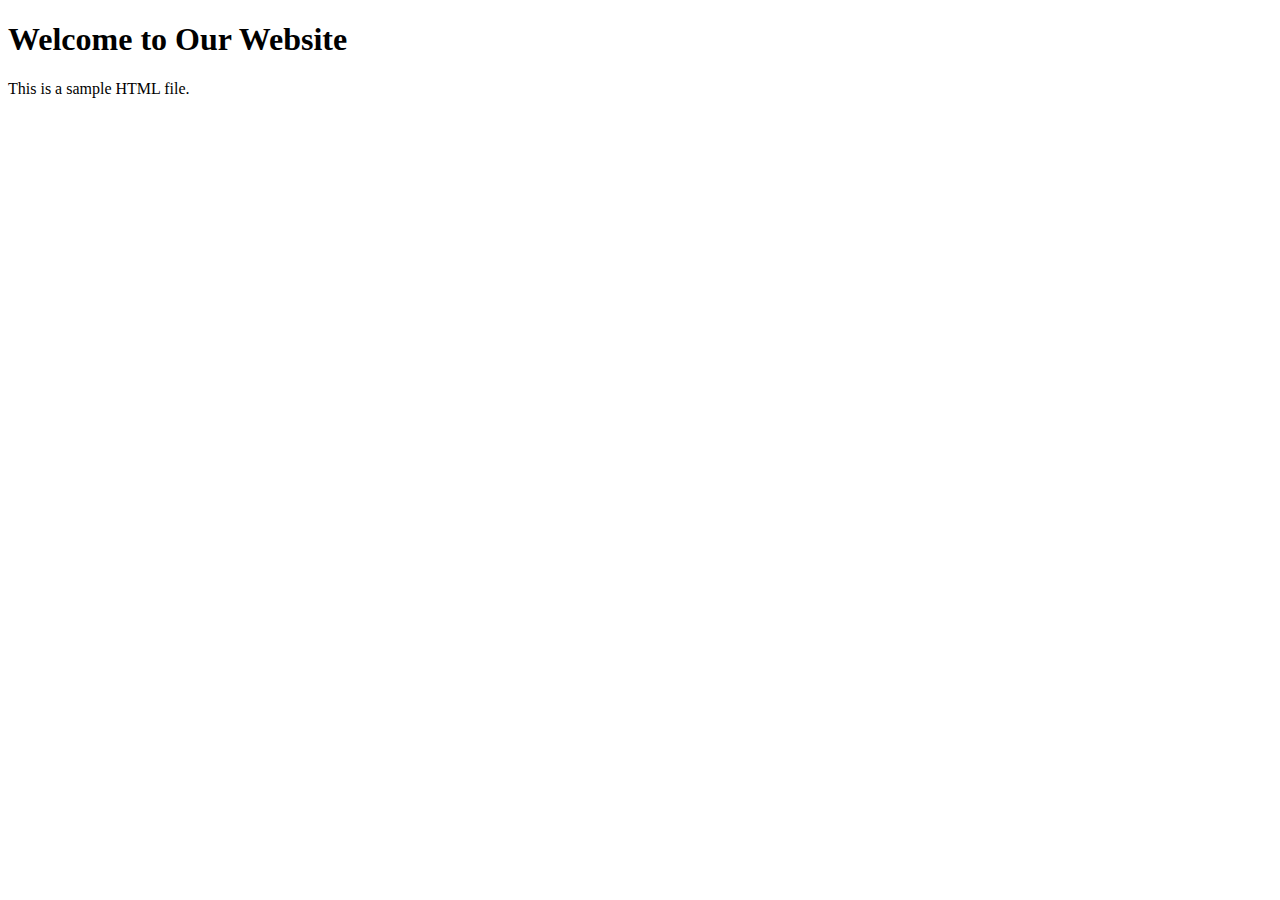
<file: public/html/index.html>
<!DOCTYPE html>
<html lang="en">
<head>
    <meta charset="UTF-8">
    <meta name="viewport" content="width=device-width, initial-scale=1.0">
    <title>Document</title>
</head>
<body>
    <h1>Welcome to Our Website</h1>
    <p>This is a sample HTML file.</p>
</body>
</html>
</file>
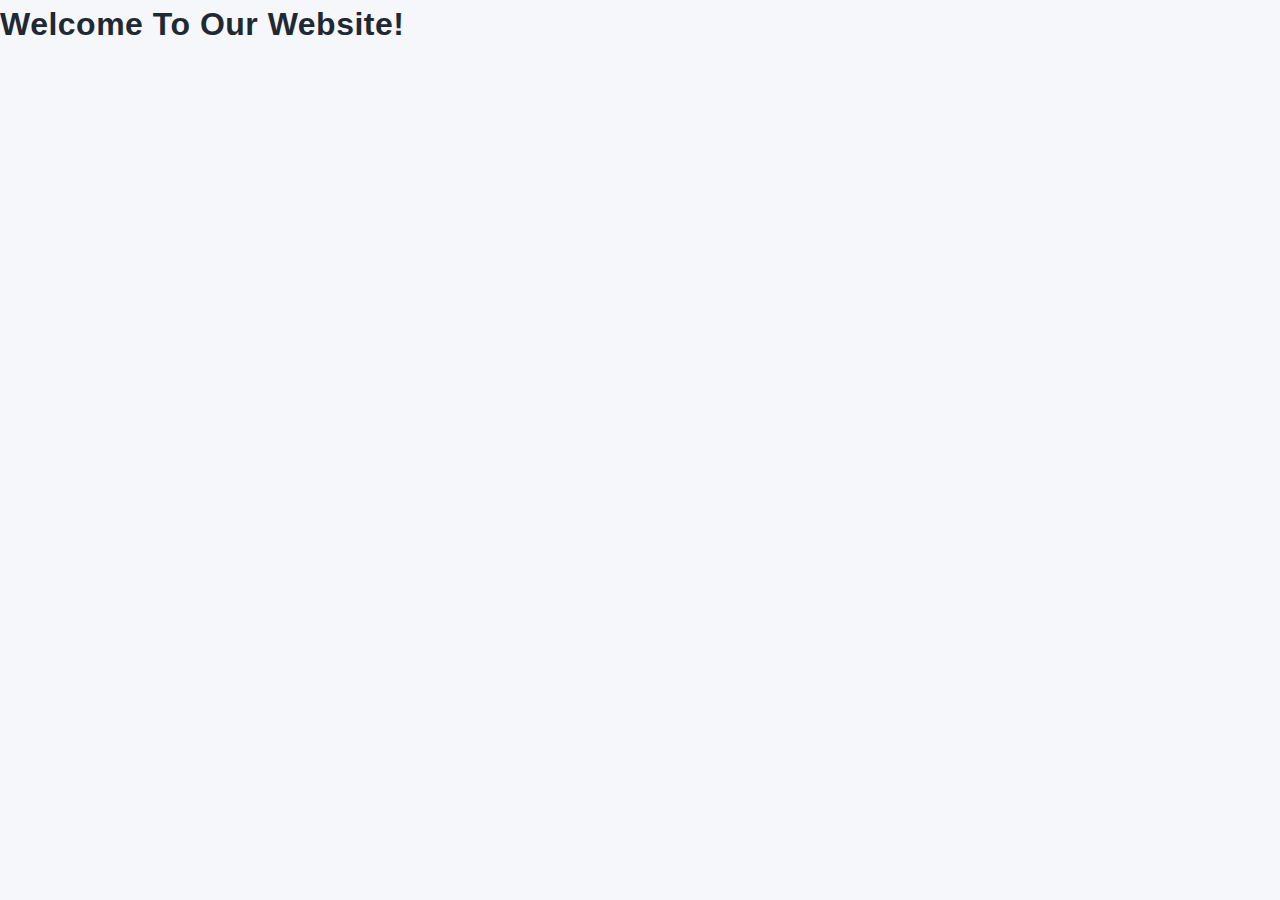
<file: public/html/account.html>
<!DOCTYPE html>
<html lang="en">
<head>
    <meta charset="UTF-8">
    <meta name="viewport" content="width=device-width, initial-scale=1.0">
    <!-- The first part of the title is consistent across all pages -->
    <title>Task Manager -- account</title>
    <link rel="icon" href="../media/logo.png">
    <script src="../../src/js/account.js" defer></script>
    <link rel="stylesheet" href="../../src/css/design-system.css">
    <link rel="stylesheet" href="../../src/css/main.css">
    <link rel="stylesheet" href="../../src/css/account.css">
</head>
<!--NOTE: Consider splitting this into two files. A sign-up page and a log-in page.
It's up to you to decide what is better. -->
<body>
    <nav>

    </nav>
    <header>
        <h1>Welcome To Our Website!</h1>
    </header>
    <main>

    </main>
    <footer>

    </footer>
</body>

</html>
</file>
<file: src/css/design-system.css>
/* 

*/

/*
The design system I've pasted here is something I made a few months back. 
It should constantly be referred to across all CSS files. Please avoid hardcoding
values. Keeping all the values here makes everything much simpler to work with,
review, and change even if our codebase gets bigger.

Feel free to add and remove things. The current settings are for an old site
I was working on, most of the things here should still apply to this project.
Typography and colors are the main things that should change across projects,
perhaps the only ones. If you disagree, then feel free to change anything.

Note that I'm not sure how well this design system works. I'm pretty sure this
is slightly buggy with the responsiveness, but we can smooth that out. Most of
it is stable as it is just static styles.

Feel free to run through this with AI, expand it, change it, etc. :)

Happy styling!
*/



:root {
    /* Spacing Scale -- SAME AS GOOGLES */
    --spaceAuto: auto;
    --space0: 0px;
    /* x0 */
    --space1: 4px;
    /* x1 */
    --space2: 8px;
    /* x2 */
    --space3: 12px;
    /* x3 */
    --space4: 16px;
    /* x4 */
    --space5: 20px;
    /* x5 */
    --space6: 24px;
    /* x6 */
    --space7: 32px;
    /* x8 */
    --space8: 40px;
    /* x10 */
    --space9: 48px;
    /* x12 */
    --space10: 64px;
    /* x16 */
    --space11: 96px;
    /* x24 */

    --spaceRes1: clamp(2px, 0.4vw, 4px);
    --spaceRes2: clamp(6px, 1vw, 8px);
    --spaceRes3: clamp(8px, 1.2vw, 12px);
    --spaceRes4: clamp(12px, 1.5vw, 16px);
    --spaceRes5: clamp(16px, 2vw, 20px);
    --spaceRes6: clamp(20px, 2.5vw, 24px);
    --spaceRes7: clamp(24px, 4vw, 32px);
    --spaceRes8: clamp(32px, 5vw, 40px);
    --spaceRes9: clamp(40px, 6vw, 48px);
    --spaceRes10: clamp(48px, 8vw, 64px);
    --spaceRes11: clamp(64px, 12vw, 96px);

    /* Border */
    --border0: none;
    --border1: 1.5px solid rgb(0, 0, 0);
    --border2: 2px solid rgb(0, 0, 0);
    --border3: 3px solid rgb(0, 0, 0);
    --border4: 5px solid rgb(0, 0, 0);

    /* Z-index */
    --layerBottom: -1;
    --layerFloat: 2200;
    --layerOverlay: 2400;
    --layerNav: 2600;
    --layerUpperUI1: 2800;
    --layerUpperUI2: 3000;
    --layerUpperUI3: 3200;
    --layerUpperUI4: 3400;
    --layerAlert: 3600;
    --layerMax: 10000;

    /* Colors  */
    /* colorsConfig */
    --colorPrimary: #002fff;
    --colorBackgroundPrimary: #ffffff;
    --colorPrimaryFaded: #5855e6;
    --colorBackgroundPrimaryFaded: #5855e69c;
    --colorSecondary: #5052fc;
    --colorBackgroundSecondary: #3103ff;
    --colorSecondaryFaded: #ff2eff;

    --colorAction: #0044ff;
    --colorActionFaded: #0c4dff;
    --colorActionActive: #6d6dff;

    --colorImportantAction: rgb(255, 56, 56);
    --colorImportantActionFaded: rgb(220, 20, 20);
    --colorImportantActionActive: rgb(255, 80, 80);

    --colorWhite: white;
    --colorBlack: black;
    --colorBackgroundWhite: white;
    --colorBackgroundWhiteFaded: rgb(247, 247, 247);
    --colorBackgroundBlack: black;
    --colorBackgroundBlackFaded: black;
    --colorFontWhite: white;
    --colorFontBlack: black;
    /* TODO : fix font color */
    --colorShadow: 120, 120, 120;

    --colorFont: #1E293B;
    --colorFontFaded: #a3a3a3;
    --colorFontOpposite: #FFFFFF;
    --colorFontOppositeFaded: #a3a3a3;

    color: var(--colorFont);
    background-color: var(--colorBackground);

    /* Typography and Fonts */
    --fontTypeBody: 'Inter', sans-serif;
    --fontTypeLabel: normal normal bold normal var(--fontSizeBase) 'Inter';
    --fontTypeLabelLarge: normal normal bold normal var(--fontSizeLarge) 'Inter';
    --fontTypeHeading: 'Inter', sans-serif;

    font-family: var(--fontTypeBody);
    font-weight: 400;
    -moz-osx-font-smoothing: grayscale;
    -webkit-font-smoothing: antialiased;
    text-rendering: optimizeLegibility;

    font-size: 16px;
    --fontSize7: 9rem;
    --fontSize6: 8rem;
    --fontSize5: 6rem;
    --fontSize4: 4rem;
    --fontSize3: 3rem;
    --fontSize2: 2rem;
    --fontSize1: 1rem;
    --fontSizeH1: 2rem;
    --fontSizeH2: 1.5rem;
    --fontSizeH3: 1.17rem;
    --fontSizeH4: 1rem;
    --fontSizeH5: 0.83rem;
    --fontSizeH6: 0.67rem;
    --fontSizeBase: 1rem;
    --fontSizeSmall: 0.8rem;
    --fontSizeLarge: 1.2rem;

    --lineHeight: 1.5;
    --letterSpacing: 0.5px;

    /* Border Radius */
    --radius0: 0px;
    --radius1: 4px;
    --radius2: 8px;
    --radius3: 12px;
    --radius4: 16px;
    --radius5: 24px;

    --radiusPill: 9999px;
    --radiusCircle: 50%;
    --radiusBlob: 25%;

    --radiusButton: var(--radius1);
    --radiusIcon: var(--radiusCircle);

    /* Box shadows */
    --shadow0: none;

    --shadow1: 0 1px 2px rgba(var(--colorShadow), 0.15), 0 1px 1px rgba(var(--colorShadow), 0.10);
    --shadow2: 0 2px 6px rgba(var(--colorShadow), 0.22), 0 2px 3px rgba(var(--colorShadow), 0.15);
    --shadow3: 0 4px 12px rgba(var(--colorShadow), 0.30), 0 4px 6px rgba(var(--colorShadow), 0.22);
    --shadow4: 0 8px 24px rgba(var(--colorShadow), 0.40), 0 6px 12px rgba(var(--colorShadow), 0.30);
    --shadow5: 0 14px 40px rgba(var(--colorShadow), 0.52), 0 10px 20px rgba(var(--colorShadow), 0.40);
    --shadow6: 0 24px 64px rgba(var(--colorShadow), 0.65), 0 16px 32px rgba(var(--colorShadow), 0.52);
    --shadow7: 0 40px 100px rgba(var(--colorShadow), 0.80), 0 24px 48px rgba(var(--colorShadow), 0.65);

    --shadow1-inset: inset 0 1px 2px rgba(var(--colorShadow), 0.15), inset 0 1px 1px rgba(var(--colorShadow), 0.10);
    --shadow2-inset: inset 0 2px 6px rgba(var(--colorShadow), 0.22), inset 0 2px 3px rgba(var(--colorShadow), 0.15);
    --shadow3-inset: inset 0 4px 12px rgba(var(--colorShadow), 0.30), inset 0 4px 6px rgba(var(--colorShadow), 0.22);
    --shadow4-inset: inset 0 8px 24px rgba(var(--colorShadow), 0.40), inset 0 6px 12px rgba(var(--colorShadow), 0.30);
    --shadow5-inset: inset 0 14px 40px rgba(var(--colorShadow), 0.52), inset 0 10px 20px rgba(var(--colorShadow), 0.40);
    --shadow6-inset: inset 0 24px 64px rgba(var(--colorShadow), 0.65), inset 0 16px 32px rgba(var(--colorShadow), 0.52);
    --shadow7-inset: inset 0 40px 100px rgba(var(--colorShadow), 0.80), inset 0 24px 48px rgba(var(--colorShadow), 0.65);

    --shadowSharp1: 0 0.5px 1.5px rgba(var(--colorShadow), 0.16), 0 1px 3px rgba(var(--colorShadow), 0.70);
    --shadowSharp2: 0 1px 2px rgba(var(--colorShadow), 0.24), 0 2px 4px rgba(var(--colorShadow), 0.90);
    --shadowSharp3: 0 2px 3px rgba(var(--colorShadow), 0.32), 0 4px 6px rgba(var(--colorShadow), 1);

    --shadowSharp1-inset: inset 0 0.5px 1.5px rgba(var(--colorShadow), 0.16), inset 0 1px 3px rgba(var(--colorShadow), 0.70);
    --shadowSharp2-inset: inset 0 1px 2px rgba(var(--colorShadow), 0.24), inset 0 2px 4px rgba(var(--colorShadow), 0.90);
    --shadowSharp3-inset: inset 0 2px 3px rgba(var(--colorShadow), 0.32), inset 0 4px 6px rgba(var(--colorShadow), 1);

    --shadowComplete: 0 0 0 9999px rgba(0, 0, 0, 0.5);
}

/* Typography and Fonts. */
h1 {
    font-size: var(--fontSizeH1);
}

h2 {
    font-size: var(--fontSizeH2);
}

h3 {
    font-size: var(--fontSizeH3);
}

h4 {
    font-size: var(--fontSizeH4);
}

h5 {
    font-size: var(--fontSizeH5);
}

h6 {
    font-size: var(--fontSizeH6);
}

small {
    font-weight: 500;
    font-size: var(--fontSizeSmall);
    letter-spacing: -0.5px;
}

h1,
h2,
h3 {
    font-family: var(--fontTypeHeading);
    font-weight: 700;
}

em,
i {
    font-family: var(--fontTypeHeading);
    font-style: italic;
}

nav,
label,
form,
input,
textarea,
button {
    font: var(--fontTypeLabel)
}

a {
    font: var(--fontTypeBody);
    color: var(--colorFont);
    cursor: pointer;
}

button {
    cursor: pointer;
}

/* CONFIGURING */

/* Resetting */
body,
p,
h1,
h2,
h3,
h4,
h5,
h6,
button,
li,
ul,
ol {
    margin: 0px;
    padding: 0px;
}

*,
*:before,
*:after {
    box-sizing: border-box;
}

html {
    scroll-behavior: smooth;
}

body {
    overflow-x: hidden;
    line-height: var(--lineHeight);
    letter-spacing: var(--letterSpacing);
    font-size: var(--fontSizeBase);
}

/* links */
a {
    text-decoration: none;
}

a:active {
    opacity: 0.7;
}

img {
    height: auto;
    object-fit: scale-down;
    user-select: none;
}

ul,
ol,
dl {
    list-style: none;
}

input {
    user-select: none;
    padding-left: var(--space2)
}

label {
    user-select: none;
}
</file>
<file: src/css/main.css>
/* ========================================
   APP SHELL
   ======================================== */

body {
    margin: 0;
    padding: 0;
    font-family: system-ui, -apple-system, sans-serif;
}

.app-nav {
    background: #333;
    padding: 1rem;
    display: flex;
    gap: 1.5rem;
}

.app-nav a {
    color: white;
    text-decoration: none;
    font-weight: 500;
}

.app-nav a:hover {
    text-decoration: underline;
}

#app-view {
    padding: 2rem;
}

/* ========================================
   VIEW PLACEHOLDERS
   ======================================== */

.view-projects,
.view-project-detail,
.view-info {
    max-width: 800px;
}

.view-projects h1,
.view-project-detail h1,
.view-info h1 {
    margin-top: 0;
}

/* ========================================
   PROJECT LIST
   ======================================== */

.project-list {
    display: flex;
    flex-direction: column;
    gap: 1rem;
}

.project-card {
    border: 1px solid #ddd;
    padding: 1rem;
    cursor: pointer;
    transition: background-color 0.15s;
}

.project-card:hover {
    background-color: #f5f5f5;
}

.project-card h3 {
    margin: 0 0 0.5rem 0;
    font-size: 1.125rem;
}

.project-card p {
    margin: 0;
    color: #666;
    font-size: 0.9rem;
}

/* ========================================
   PROJECT DETAIL
   ======================================== */

.back-link {
    display: inline-block;
    margin-bottom: 1rem;
    color: #333;
    text-decoration: none;
}

.back-link:hover {
    text-decoration: underline;
}

.project-header {
    margin-bottom: 2rem;
}

.project-header h1 {
    margin: 0 0 0.5rem 0;
}

.project-header p {
    margin: 0;
    color: #666;
    font-size: 1rem;
}

.task-section {
    margin-bottom: 2rem;
}

.task-section h2 {
    font-size: 1rem;
    font-weight: 600;
    margin: 0 0 1rem 0;
    text-transform: uppercase;
    letter-spacing: 0.05em;
    color: #666;
}

.task-list {
    display: flex;
    flex-direction: column;
    gap: 0.5rem;
}

.task-item {
    display: flex;
    align-items: center;
    gap: 0.75rem;
    padding: 0.75rem;
    border: 1px solid #ddd;
}

.task-item input[type="checkbox"] {
    cursor: not-allowed;
}

.task-item span {
    flex: 1;
}

.task-completed {
    opacity: 0.6;
}

.task-completed span {
    text-decoration: line-through;
    color: #666;
}
</file>
<file: src/css/account.css>
body {
    font-family: Arial, sans-serif;
    margin: 0;
    padding: 0;
    background: #f6f7fb;
    color: #1f2933;
}

.page-header {
    padding: 24px;
    background: #111827;
    color: #ffffff;
}

.page-main {
    display: grid;
    gap: 20px;
    padding: 24px;
    max-width: 520px;
    margin: 0 auto;
}

.auth-card {
    background: #ffffff;
    border: 1px solid #e5e7eb;
    border-radius: 8px;
    padding: 16px;
}

.auth-form {
    display: grid;
    gap: 10px;
}

.field-label {
    font-size: 14px;
    font-weight: 600;
}

input {
    padding: 10px;
    border: 1px solid #d1d5db;
    border-radius: 6px;
}

button {
    padding: 10px 12px;
    border: none;
    border-radius: 6px;
    background: #2563eb;
    color: #ffffff;
    font-weight: 600;
    cursor: pointer;
}

button:disabled {
    opacity: 0.6;
    cursor: not-allowed;
}

.auth-message {
    min-height: 20px;
    color: #b91c1c;
    font-weight: 600;
}
</file>
